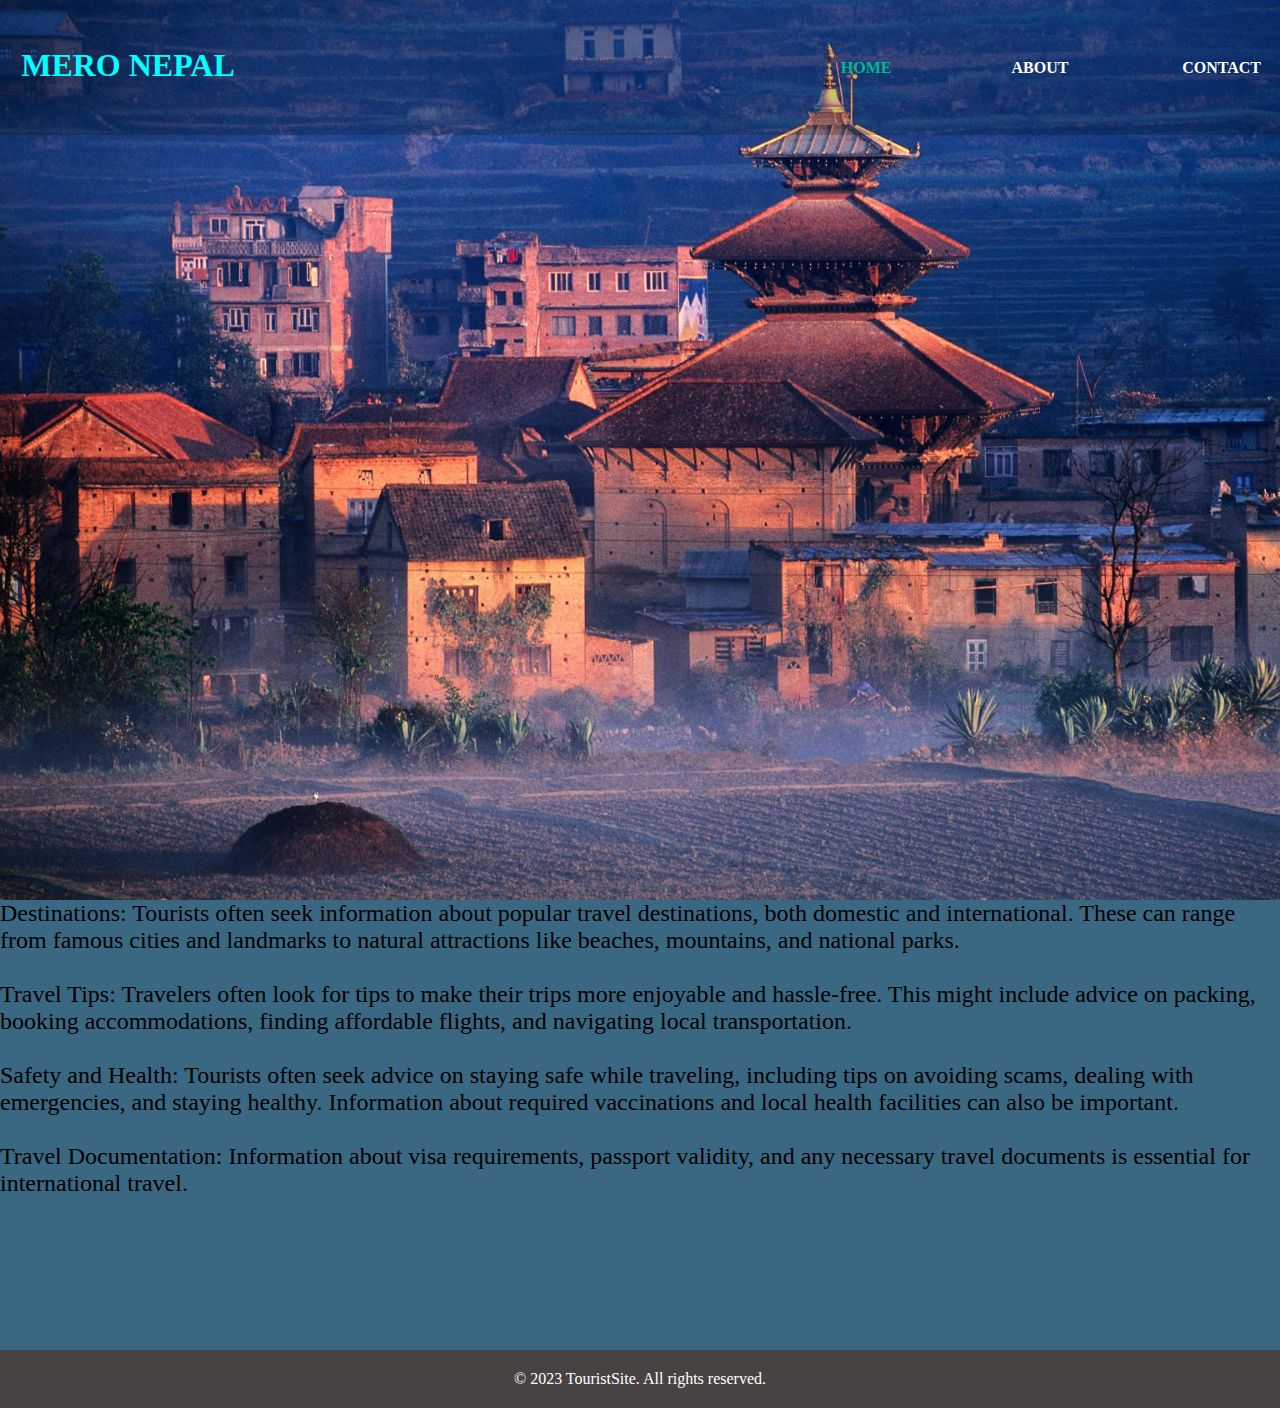
<file: About.html>
<html lang="en">

<head>
    <meta charset="UTF-8">
    <meta name="viewport" content="width=device-width, initial-scale=1.0">
    <title>Tourist Website/About</title>
    <link rel="stylesheet" type="text/css" href="style.css">
    <link rel="stylesheet" href="https://fonts.googleapis.com/css?family=josefin+sans&display=swap">
    <link rel="stylesheet" href="https://cdnjs.cloudflare.com/ajax/libs/animate.css/3.7.2/animate.min.css">
    <link rel="shortcut icon" href="img/flight.png" type="image/x-icon" />
</head>

<body>

    <header>

        <nav>
            <div class="logo">
                <h1 class="animated infinite heartbeat"> Mero Nepal </h1>
            </div>
            <div class="menu">
                <a href="./Home.html" class="">Home</a>
                <a href="./About.html" class="">About</a>
                <a href="./Contact.html" class="">Contact</a>

            </div>
        </nav>
    </header>

    <p class="about1">
        Destinations: Tourists often seek information about popular travel destinations, both domestic and
        international. These can range from famous cities and landmarks to natural attractions like beaches, mountains,
        and national parks. <br> <br>

        Travel Tips: Travelers often look for tips to make their trips more enjoyable and hassle-free. This might
        include advice on packing, booking accommodations, finding affordable flights, and navigating local
        transportation. <br> <br>

        Safety and Health: Tourists often seek advice on staying safe while traveling, including tips on avoiding scams,
        dealing with emergencies, and staying healthy. Information about required vaccinations and local health
        facilities can also be important. <br> <br>

        Travel Documentation: Information about visa requirements, passport validity, and any necessary travel documents
        is essential for international travel. <br> <br>
    </p>

    <footer>
        <div class="container">
            <p>&copy; 2023 TouristSite. All rights reserved.</p>
        </div>
    </footer>

</body>

</html>
</file>
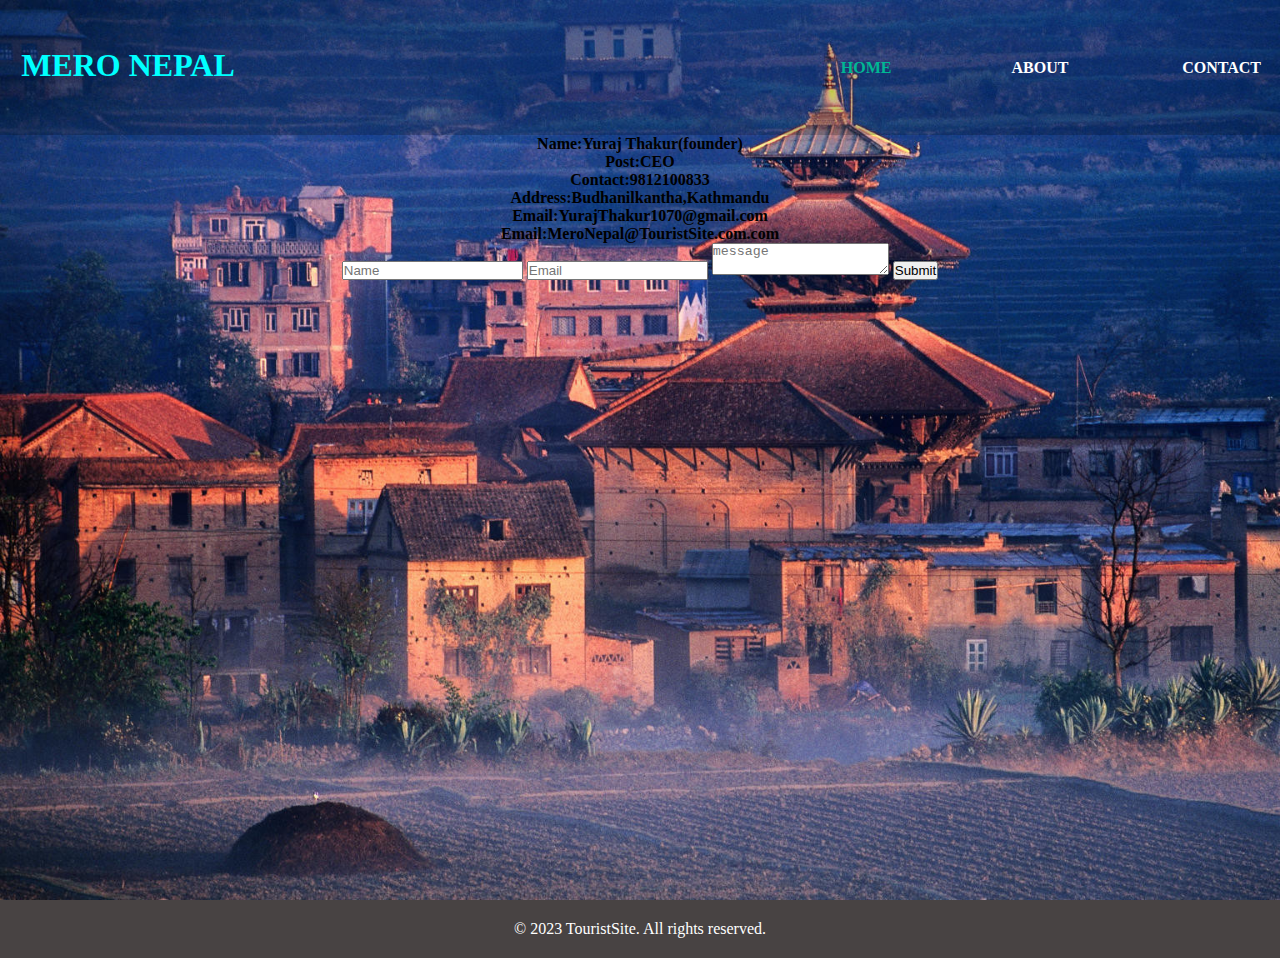
<file: Contact.html>
<html lang="en">
<head>
    <meta charset="UTF-8">
    <meta name="viewport" content="width=device-width, initial-scale=1.0">
    <title>Tourist Website/Contact</title>
    <link rel="stylesheet" type="text/css" href="style.css">
    <link rel="stylesheet" href="https://fonts.googleapis.com/css?family=josefin+sans&display=swap">
    <link rel="stylesheet" href="https://cdnjs.cloudflare.com/ajax/libs/animate.css/3.7.2/animate.min.css">
    <link rel="shortcut icon" href="img/flight.png" type="image/x-icon" />
</head>
<body>

    <header>

        <nav>
            <div class="logo"> <h1 class="animated infinite heartbeat"> Mero Nepal </h1> </div>
            <div class="menu">
                <a href="./Home.html" class="">Home</a>
                <a href="./About.html" class="">About</a>
                <a href="./Contact.html" class="">Contact</a>

            </div>

            
        </nav>

        <center>
            <div class="contact-page">
                <div class="contact-details">
                    <td><b>Name:Yuraj Thakur(founder)</b></td><br>
                    <td><b>Post:CEO</b></td><br>
                    <td><b>Contact:9812100833</b></td><br>
                    <td><b>Address:Budhanilkantha,Kathmandu</b></td><br>
                    <td><b>Email:YurajThakur1070@gmail.com</b></td><br>
                    <td><b>Email:MeroNepal@TouristSite.com.com</b></td><br>
                </div>
                <div class="contact-form">
                    <form>
                        <input type="text" placeholder="Name" />
                        <input type="email" placeholder="Email" />
                        <textarea style="resize: vertical; height: 300px , width: 300px;" name="message" placeholder="message"></textarea>
                        <button>Submit</button>
                    </form>
                </div>
            </div>
        </center>
    </header>    


    <footer>
        <div class="container">
          <p>&copy; 2023 TouristSite. All rights reserved.</p>
        </div>
    </footer>

</body>
</html>
</file>
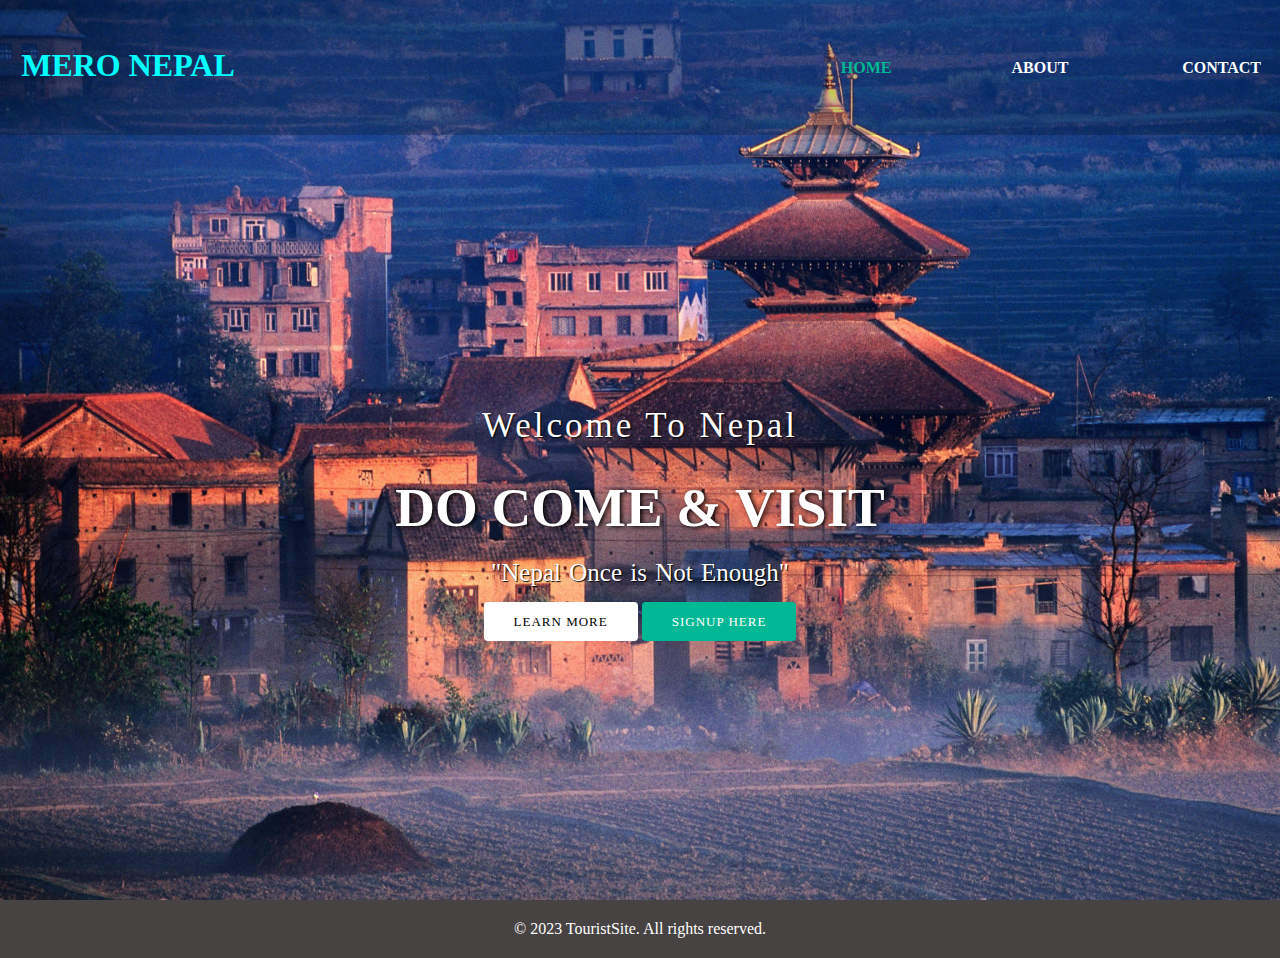
<file: Home.html>
<html lang="en">
<head>
   <meta charset="UTF-8">
   <meta name="viewport" content="width=device-width, initial-scale=1.0">
   <title>Tourist Website/Home</title>
   <link rel="stylesheet" type="text/css" href="style.css">
   <link rel="stylesheet" href="https://fonts.googleapis.com/css?family=josefin+sans&display=swap">
   <link rel="stylesheet" href="https://cdnjs.cloudflare.com/ajax/libs/animate.css/3.7.2/animate.min.css">
   <link rel="shortcut icon" href="img/flight.png" type="image/x-icon" />
</head>
<body>

   <header>

       <nav>
           <div class="logo"> <h1 class="animated infinite heartbeat"> Mero Nepal </h1> </div>
           <div class="menu">
               <a href="" class="">Home</a>
               <a href="./About.html" class="">About</a>
               <a href="./Contact.html" class="">Contact</a>

           </div>
       </nav>

       <main>
           <section>
               <h3>Welcome To Nepal</h3>
               <h1>Do Come & Visit <span class="change_conten"></span> </h1>
               <p>"Nepal Once is Not Enough"</p>
               <a href="#" class="btnone" > Learn More</a>
               <a href="#" class="btntwo"> Signup Here</a>
           </section>
       </main>
       
   </header>

   <footer>
       <div class="container">
         <p>&copy; 2023 TouristSite. All rights reserved.</p>
       </div>
     </footer>
   
</body>
</html>
</file>
<file: style.css>
* {
    margin: 0;
    padding: 0;
    box-sizing: border-box;
}

header {
    width: 100%;
    height: 100vh;
    background-image: url(img/np.jpg);
    background-repeat: no-repeat;
    background-size: cover;

}

.about1 {
    height: 50vh;
    background-color: rgb(58, 104, 130);
    font-size: x-large;
}

.about2 {
    height: 50vh;
    
    background-image: url(img/colorful-nepal-boats-parking-in-phewa-lake-pokharawith-sky-reflection-in-the-lake-pokhara-nepal-TRNN7D.jpg);
}

nav {
    width: 100%;
    height: 15vh;
    background: rgba(0, 0, 0, 0.2);
    color: white;
    display: flex;
    justify-content: space-between;
    align-items: center;
    text-transform: uppercase;
}

nav .logo {
    width: 20%;
    text-align: center;
    height: 30%;
    color: aqua;

}

nav .menu {
    width: 40%;
    display: flex;
    justify-content: space-around;
}

nav .menu a {
    width: 25;
    text-decoration: none;
    color: white;
    font-weight: bold;
}

nav .menu a:first-child {
    color: #00b894;
}

main {
    width: 100%;
    height: 85vh;
    display: flex;
    justify-content: center;
    align-items: center;
    text-align: center;
    color: white;
}

section {}

section h3 {
    font-size: 35px;
    font-weight: 200;
    letter-spacing: 3px;
    text-shadow: 1px 1px 2px black;
}

section h1 {
    margin: 30px 0 20px 0;
    font-size: 55px;
    font-weight: 700;
    text-shadow: 2px 1px 5px black;
    text-transform: uppercase;
}

section p {
    font-size: 25px;
    word-spacing: 2px;
    margin-bottom: 25px;
    text-shadow: 1px 1px 1px black;
}

section a {
    padding: 12px 30px;
    border-radius: 4px;
    outline: none;
    text-transform: uppercase;
    font-size: 13px;
    font-weight: 500;
    text-decoration: none;
    letter-spacing: 1px;
    transition: all .4s ease;
}

section .btnone {
    background: #fff;
    color: #000;
}

.btnone:hover {
    background: #00b894;
    color: white;
}


section .btntwo {
    background: #00b894;
    color: white;
}

.btntwo:hover {
    background: #fff;
    color: #000;
}

.change_conten :after {
    content: "";
    animation: changetext 10s infinite linear;
}

@keyframes changetext {
    0% {
        content: "pokhara";
    }

    35% {
        content: "kathapmandu";
    }

    60% {
        content: "butan";
    }

    80% {
        content: "pokhara";
    }
}

footer {
    text-align: center;
    background-color: #484343;
    color: #fff;
    padding: 20px 0;
}
</file>
